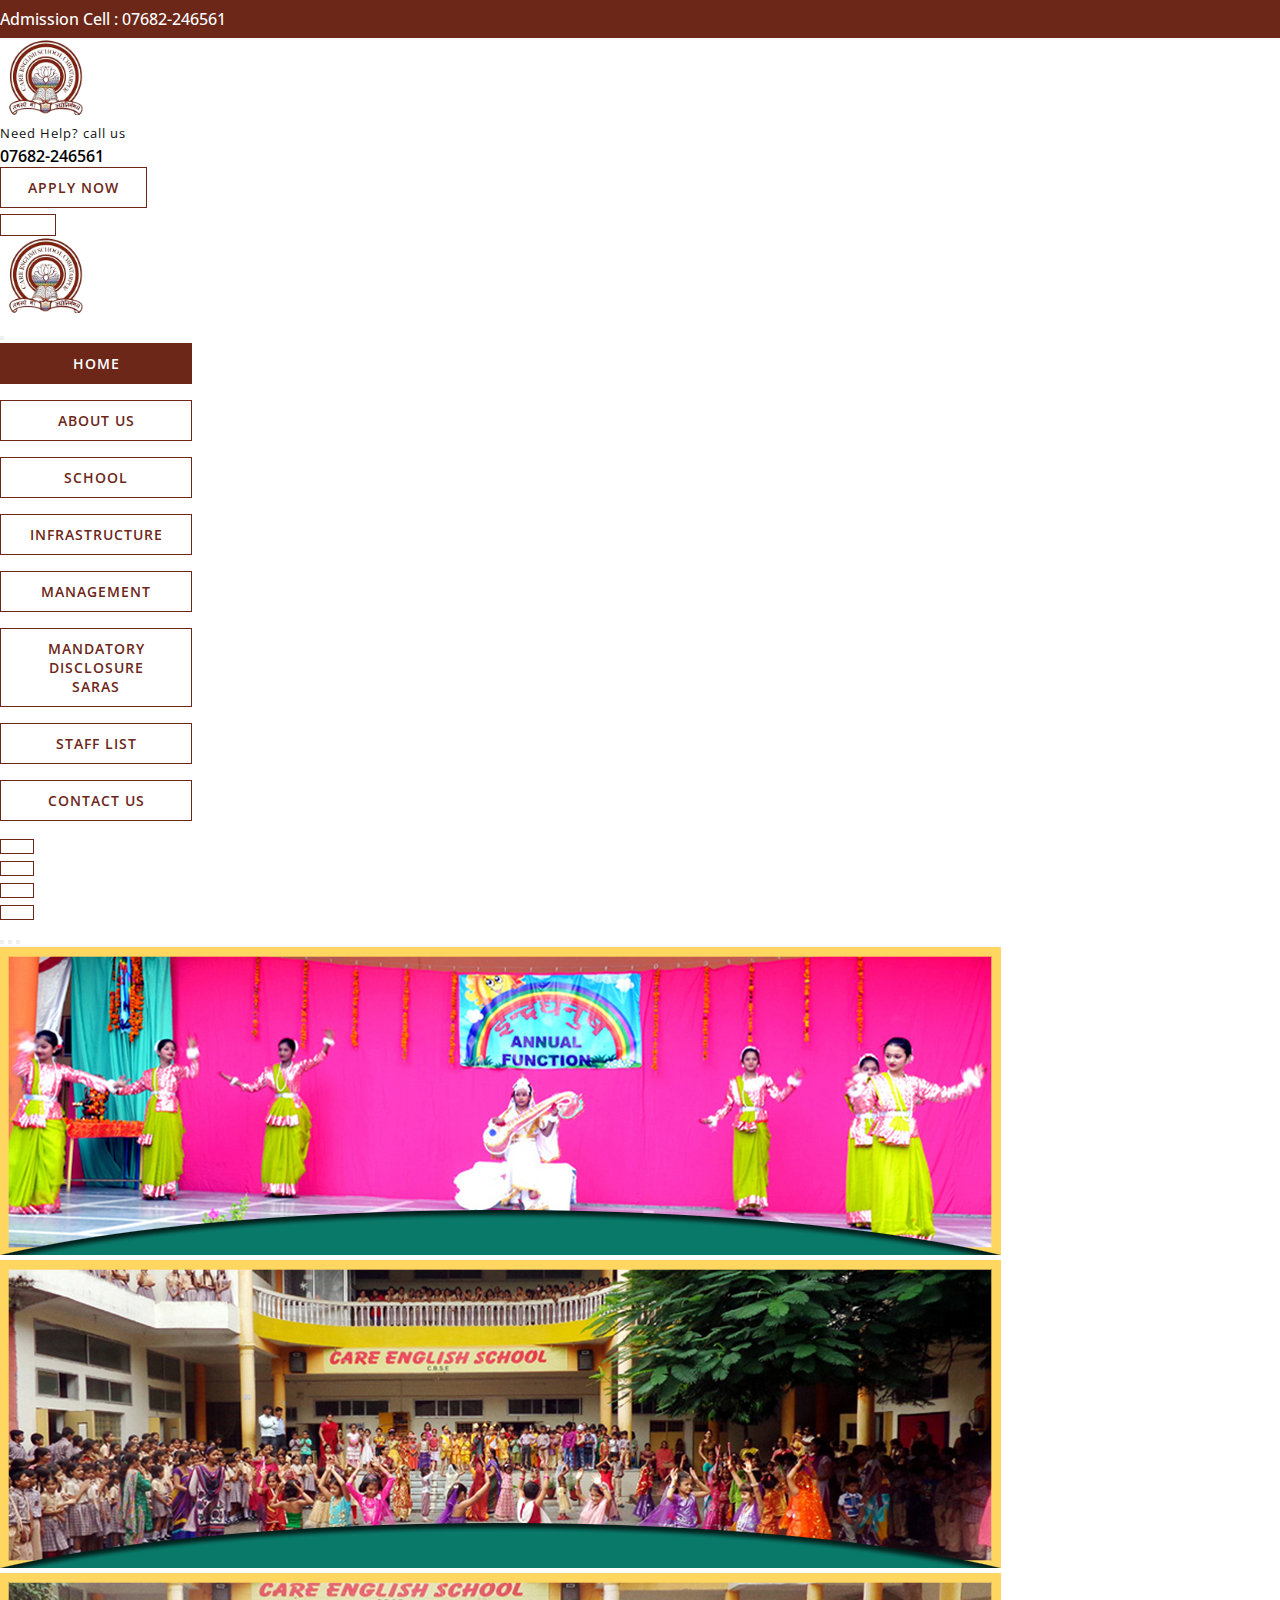
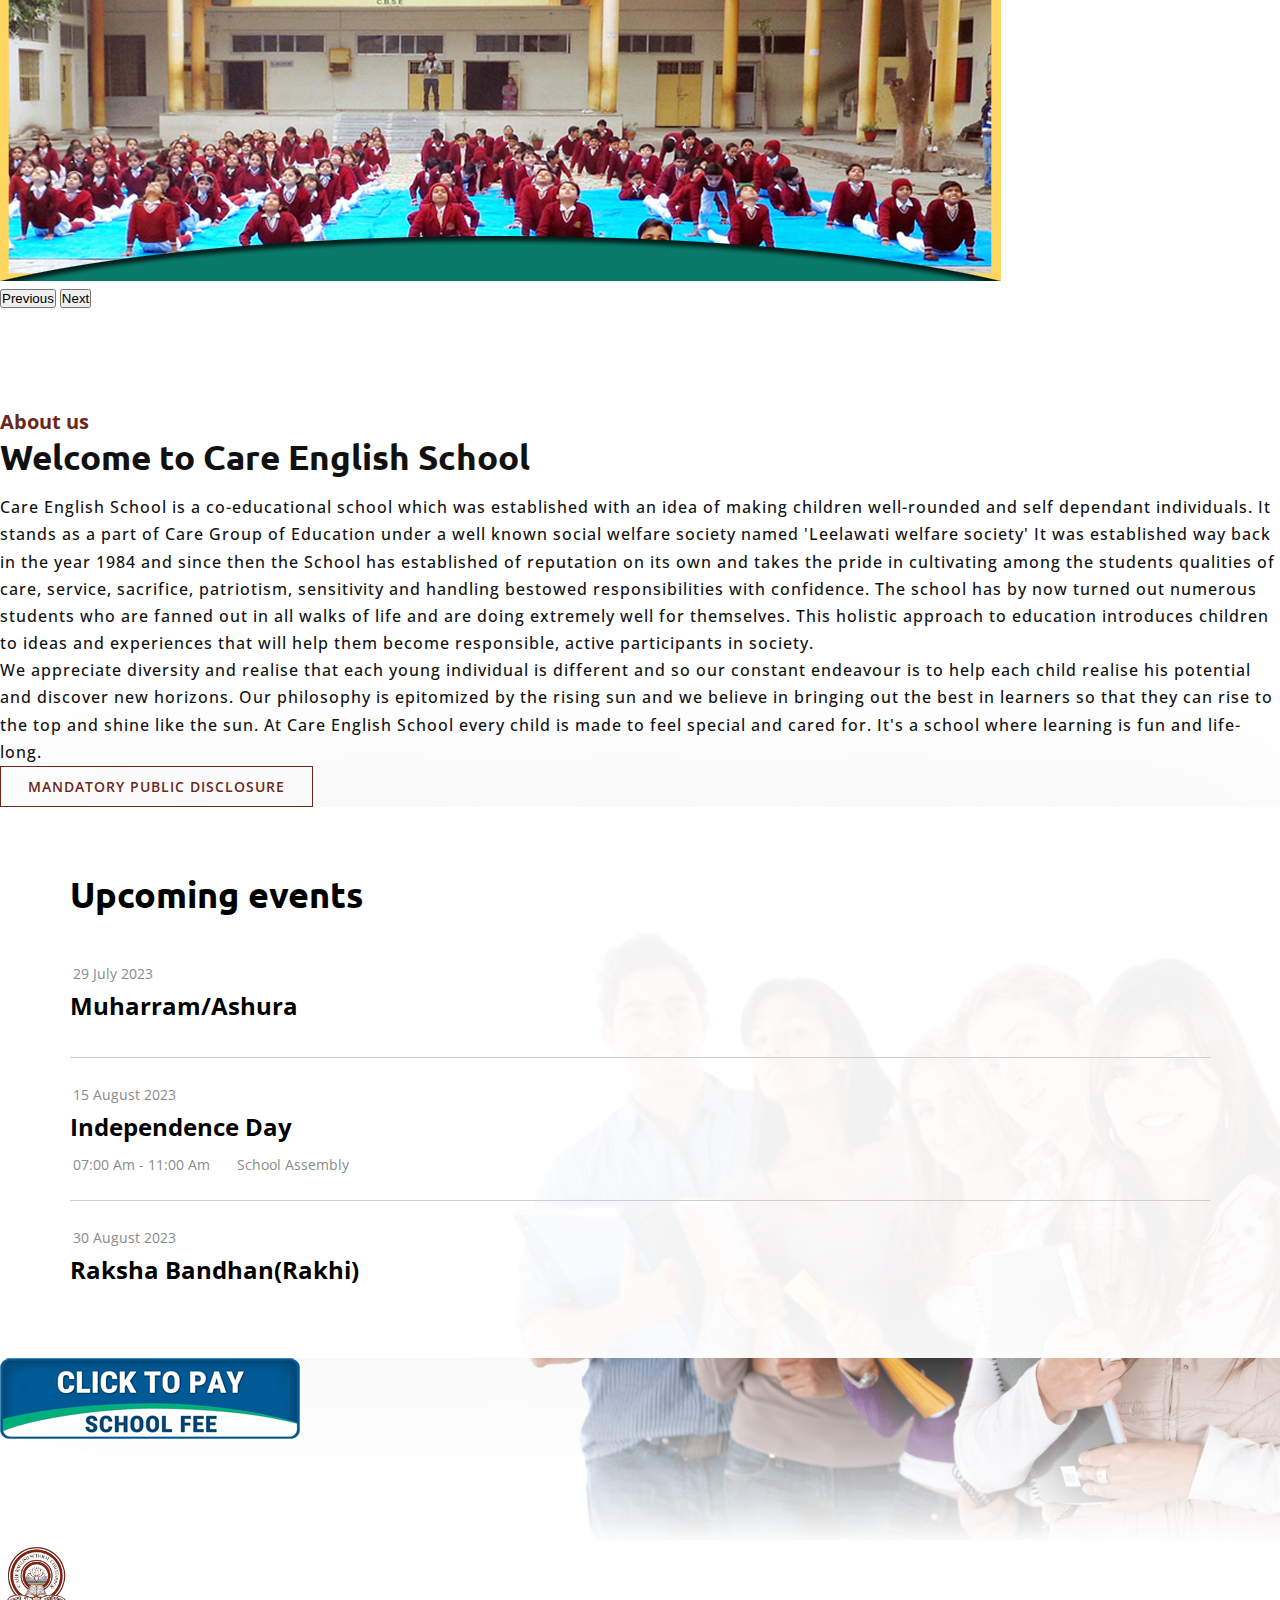
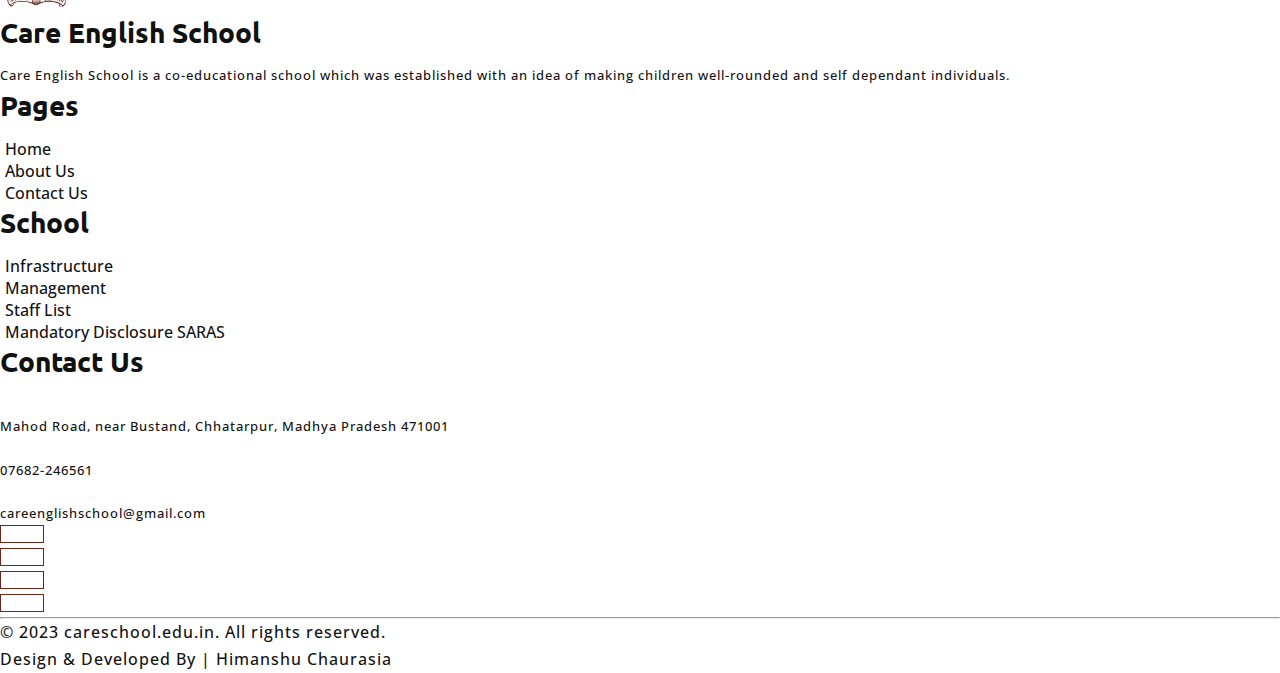
<file: index.html>
<!DOCTYPE html>
<html lang="en">

<head>
  <meta charset="UTF-8" />
  <meta http-equiv="X-UA-Compatible" content="IE=edge" />
  <meta name="viewport" content="width=device-width, initial-scale=1.0" />
  <link href="https://cdn.jsdelivr.net/npm/bootstrap@5.3.0/dist/css/bootstrap.min.css" rel="stylesheet"
    integrity="sha384-9ndCyUaIbzAi2FUVXJi0CjmCapSmO7SnpJef0486qhLnuZ2cdeRhO02iuK6FUUVM" crossorigin="anonymous" />
  <link rel="stylesheet" href="https://cdnjs.cloudflare.com/ajax/libs/font-awesome/6.4.0/css/all.min.css"
    integrity="sha512-iecdLmaskl7CVkqkXNQ/ZH/XLlvWZOJyj7Yy7tcenmpD1ypASozpmT/E0iPtmFIB46ZmdtAc9eNBvH0H/ZpiBw=="
    crossorigin="anonymous" />
  <!-- CSS -->
  <link rel="stylesheet" href="css/style.css" />
  <link rel="stylesheet" href="css/media.css" />
  <!-- Favicon -->
  <link rel="shortcut icon" href="img/favicon_io (1)/favicon.ico" type="image/x-icon">
  <title>Care English School</title>
</head>

<body>

 
</div>
  <!-- Main -->
  <div class="all">
    
    <div class="sticky-top">
      <div class="header-top">
        <div class="container">
          <div class="d-flex justify-content-around align-items-center">
            <div>
              <i class="fa fa-phone me-2" style="color: #ffc600"></i><span>Admission Cell : 07682-246561</span>
            </div>
            <div>
              <i class="fa fa-envelope me-2" style="color: #ffc600"></i><span>E-Mail :
                careenglishschool@gmail.com</span>
            </div>
            <div>
              <i class="fa fa-envelope me-2" style="color: #ffc600"></i><span>Download :
                <a href="#" style="color: #fff">Download Application Form</a></span>
            </div>
          </div>
        </div>
      </div>
    
      <!-- header top -->
      <!-- header logo support -->
    
      <nav class="navbar ">
        <div class="d-flex  align-items-center w-100 snav">
          <div class="logo">
            <a href="index.html">
              <img src="img/logo.png" alt="Logo" />
            </a>
          </div>
          <div class="support-button d-flex justify-content-end align-items-center">
            <div class="support d-flex justify-content-center align-items-center">
              <div class="icon">
                <i class="fa fa-headset me-2" style="color: #ffc600; font-size: 2rem"></i>
              </div>
              <div class="support d-flex flex-column">
                <p>Need Help? call us</p>
                <span>07682-246561</span>
              </div>
            </div>
            <div class="button ms-5">
              <a href="#" class="main-btn">Apply Now</a>
            </div>
          </div>
          <button class="navbar-toggler main-btn " type="button" data-bs-toggle="offcanvas"
            data-bs-target="#offcanvasNavbar" aria-controls="offcanvasNavbar" aria-label="Toggle navigation">
            <i class="fa fa-bars-staggered"></i>
          </button>
        </div>
    
        <div class="offcanvas offcanvas-start" tabindex="-1" id="offcanvasNavbar"
          aria-labelledby="offcanvasNavbarLabel">
          <div class="offcanvas-header">
            <div class="logo">
              <a href="index.html">
                <img src="img/logo.png" alt="Logo" />
              </a>
            </div>
            <button type="button" class="btn-close ms-5" data-bs-dismiss="offcanvas" aria-label="Close"></button>
          </div>
          <div class="offcanvas-body">
            <ul class="navbar-nav text-center h-80">
              <li class="nav-item">
                <a class="nav-link main-btn active" aria-current="page" href="index.html">Home</a>
              </li>
              <li class="nav-item">
                <a class="nav-link main-btn" href="about.html">About Us</a>
              </li>
              <li class="nav-item dropdown">
                <a class="nav-link main-btn dropdown-toggle" href="#" role="button" data-bs-toggle="dropdown"
                  aria-expanded="false">
                  School
                </a>
                <ul class="dropdown-menu text-center">
                  <li class="nav-item">
                    <a class="nav-link main-btn" aria-current="page" href="infrastructure.html">Infrastructure</a>
                  </li>
                  <li class="nav-item">
                    <a class="nav-link main-btn" aria-current="page" href="management.html">Management</a>
                  </li>
                  <li class="nav-item">
                    <a class="nav-link main-btn" aria-current="page" href="mandatory.html">Mandatory Disclosure SARAS</a>
                  </li>
                  <li class="nav-item">
                    <a class="nav-link main-btn" aria-current="page" href="stafflist.html">Staff List</a>
                  </li>
                   
                  
                </ul>
              </li>
              <li class="nav-item">
                <a class="nav-link main-btn" href="contact.html">Contact Us</a>
              </li>
            </ul>
           
          </div>
          <div class="d-flex mb-3">
            <li><a href="#" class="main-btn nbtn mx-3"><i class="fa-brands fa-facebook-f"></i></a></li>
            <li><a href="#" class="main-btn nbtn mx-3"><i class="fa-brands fa-twitter"></i></a></li>
            <li><a href="#" class="main-btn nbtn mx-3"><i class="fa-brands fa-instagram"></i></a></li>
            <li><a href="#" class="main-btn nbtn mx-3"><i class="fa-brands fa-youtube"></i></a></li>
          </div>
        </div>
      </nav>
    </div>
    <header>

      <!-- Carousel -->

      <div id="carouselExampleCaptions" class="carousel slide top" data-bs-ride="carousel">
        <div class="carousel-indicators">
          <button type="button" data-bs-target="#carouselExampleCaptions" data-bs-slide-to="0" class="active"
            aria-current="true" aria-label="Slide 1"></button>
          <button type="button" data-bs-target="#carouselExampleCaptions" data-bs-slide-to="1"
            aria-label="Slide 2"></button>
          <button type="button" data-bs-target="#carouselExampleCaptions" data-bs-slide-to="2"
            aria-label="Slide 3"></button>
        </div>
        <div class="carousel-inner">
          <div class="carousel-item active">
            <img src="img/slide1.jpg" class="d-block w-100" alt="...">

          </div>
          <div class="carousel-item">
            <img src="img/slide2.jpg" class="d-block w-100" alt="...">

          </div>
          <div class="carousel-item">
            <img src="img/slide3.jpg" class="d-block w-100" alt="...">

          </div>
        </div>
        <button class="carousel-control-prev" type="button" data-bs-target="#carouselExampleCaptions"
          data-bs-slide="prev">
          <span class="carousel-control-prev-icon" aria-hidden="true"></span>
          <span class="visually-hidden">Previous</span>
        </button>
        <button class="carousel-control-next" type="button" data-bs-target="#carouselExampleCaptions"
          data-bs-slide="next">
          <span class="carousel-control-next-icon" aria-hidden="true"></span>
          <span class="visually-hidden">Next</span>
        </button>
      </div>
    </header>

    <!-- About -->
    <section id="about-part">
      <div class="container">
        <div class="row">
          <div class="col-lg-5 py-2">
            <div class="section-title">
              <h5>About us</h5>
              <h2>Welcome to Care English School </h2>
            </div> <!-- section title -->
            <div class="about-cont">
              <p>Care English School is a co-educational school which was established with an idea of making children
                well-rounded and self dependant individuals. It stands as a part of Care Group of Education under a well
                known social welfare society named 'Leelawati welfare society' It was established way back in the year
                1984 and since then the School has established of reputation on its own and takes the pride in
                cultivating among the students qualities of care, service, sacrifice, patriotism, sensitivity and
                handling bestowed responsibilities with confidence. The school has by now turned out numerous students
                who are fanned out in all walks of life and are doing extremely well for themselves. This holistic
                approach to education introduces children to ideas and experiences that will help them become
                responsible, active participants in society.</p>
              <p>We appreciate diversity and realise that each young individual is different and so our constant
                endeavour is to help each child realise his potential and discover new horizons. Our philosophy is
                epitomized by the rising sun and we believe in bringing out the best in learners so that they can rise
                to the top and shine like the sun. At Care English School every child is made to feel special and cared
                for. It's a school where learning is fun and life-long.</p>
              <a href="mandatory.html" class="main-btn mt-55">MANDATORY PUBLIC DISCLOSURE</a>
            </div>
          </div> <!-- about cont -->
          <div class="col-lg-6 offset-lg-1">
            <div class="about-event rounded">
              <div class="event-title">
                <h3>Upcoming events</h3>
              </div> <!-- event title -->
              <ul>
                <li>
                  <div class="singel-event">
                    <span><i class="fa fa-calendar"></i>29 July 2023</span>
                    <a href="#">
                      <h4>Muharram/Ashura</h4>
                    </a>
                  </div>
                </li>
                <li>
                  <div class="singel-event">
                    <span><i class="fa fa-calendar"></i> 15 August 2023</span>
                    <a href="#">
                      <h4>Independence Day</h4>
                    </a>
                    <span><i class="fa fa-clock-o"></i> 07:00 Am - 11:00 Am</span>
                    <span><i class="fa fa-map-marker"></i> School Assembly </span>
                  </div>
                </li>
                <li>
                  <div class="singel-event">
                    <span><i class="fa fa-calendar"></i> 30 August 2023</span>
                    <a href="#">
                      <h4>Raksha Bandhan(Rakhi)</h4>
                    </a>
                  </div>
                </li>
              </ul>
            </div>
            <div class="fee mt-4 text-center">
              <a href="https://smarthubeducation.hdfcbank.com/SmartFees/Landing.action?instId=3159" target="_blank">
                <img src="img/fee.png" alt="">
              </a>
              
            </div> <!-- about event -->
          </div>
        </div> <!-- row -->
      </div> <!-- container -->
      <div class="about-bg">
        <img src="img/bg-1.png" alt="About">
      </div>

    </section>

    <footer class="mb-2">
      <div class="container">
        <div class="footer-top">
          <div class="row">
            <div class="col-lg-3 col-md-6 col-sm-6">
              <div class="logo">
                <a href="#">
                  <img src="img/logo.png" alt="Logo" />
                </a>
              </div>
              <h3>Care English School</h3>
              <p class="fabout">Care English School is a co-educational school which was established with an idea of
                making children well-rounded and self dependant individuals.</p>
            </div>
            <div class="col-lg-3 col-md-6 col-sm-6">
    
              <h3>Pages</h3>
              <ul class="navbar-nav page">
                <li><a href="index.html"><i class="fa fa-angle-right"></i>Home</a></li>
                <li><a href="about.html"><i class="fa fa-angle-right"></i>About Us</a></li>
                <!-- <li><a href="index-2.html"><i class="fa fa-angle-right"></i>Academic</a></li> -->
                <!-- <li><a href="index-2.html"><i class="fa fa-angle-right"></i>Home</a></li> -->
                <li><a href="contact.html"><i class="fa fa-angle-right"></i>Contact Us</a></li>
    
              </ul>
            </div>
            <div class="col-lg-3 col-md-6 col-sm-6">
    
              <h3>School</h3>
              <ul class="navbar-nav page">
                <li><a href="infrastructure.html"><i class="fa fa-angle-right"></i>Infrastructure</a></li>
                <li><a href="management.html"><i class="fa fa-angle-right"></i>Management</a></li>
                <li><a href="stafflist.html"><i class="fa fa-angle-right"></i>Staff List</a></li>
                <li><a href="mandatory.html"><i class="fa fa-angle-right"></i>Mandatory Disclosure SARAS</a></li>
                <!-- <li><a href="index-2.html"><i class="fa fa-angle-right"></i>Documentation</a></li> -->
              </ul>
            </div>
            <div class="col-lg-3 col-md-6 col-sm-6">
              <h3>Contact Us</h3>
              <ul class="navbar-nav page">
                <li class="d-flex">
                  <div class="icon">
                    <i class="fa fa-home"></i>
                  </div>
                  <div class="cont">
                    <p>Mahod Road, near Bustand, Chhatarpur, Madhya Pradesh 471001</p>
                  </div>
                </li>
                <li class="d-flex">
                  <div class="icon">
                    <i class="fa fa-phone"></i>
                  </div>
                  <div class="cont">
                    <p>07682-246561</p>
                  </div>
                </li>
                <li class="d-flex">
                  <div class="icon">
                    <i class="fa fa-envelope"></i>
                  </div>
                  <div class="cont">
                    <p>careenglishschool@gmail.com</p>
                  </div>
                </li>
              </ul>
              <div class="d-flex justify-content-between">
                <li><a href="#" class="main-btn fbtn"><i class="fa-brands fa-facebook-f"></i></a></li>
                <li><a href="#" class="main-btn fbtn"><i class="fa-brands fa-twitter"></i></a></li>
                <li><a href="#" class="main-btn fbtn"><i class="fa-brands fa-instagram"></i></a></li>
                <li><a href="#" class="main-btn fbtn"><i class="fa-brands fa-youtube"></i></a></li>
    
              </div>
    
            </div>
          </div>
          <hr>
          <div class="footer-bottom">
            <div class="row">
              <div class="col-md-6 col-sm-12">
                <p class="fcredit">
                  © 2023 <a href="index.html">careschool.edu.in</a>. All rights reserved.
                </p>
              </div>
              <div class="col-md-6 col-sm-12 text-end">
                <p class="fcredit">
                  Design & Developed By | <a href="https://himanshuchaurasia9.github.io/Himanshu.github.io/">Himanshu
                    Chaurasia</a>
                </p>
              </div>
            </div>
          </div>
        </div>
    </footer>


  </div>

  <script src="js/main.js"></script>
  <script src="https://cdn.jsdelivr.net/npm/@popperjs/core@2.11.8/dist/umd/popper.min.js"
    integrity="sha384-I7E8VVD/ismYTF4hNIPjVp/Zjvgyol6VFvRkX/vR+Vc4jQkC+hVqc2pM8ODewa9r"
    crossorigin="anonymous"></script>
  <script src="https://cdn.jsdelivr.net/npm/bootstrap@5.3.0/dist/js/bootstrap.min.js"
    integrity="sha384-fbbOQedDUMZZ5KreZpsbe1LCZPVmfTnH7ois6mU1QK+m14rQ1l2bGBq41eYeM/fS"
    crossorigin="anonymous"></script>
</body>

</html>
</file>
<file: css/style.css>
/* 1 General */
@import url('https://fonts.googleapis.com/css2?family=Ubuntu:wght@300;400;500;700&display=swap');
@import url('https://fonts.googleapis.com/css2?family=Open+Sans:wght@300;400;500;600;700;800&display=swap');


* {
    box-sizing: border-box;
    margin: 0;
    padding: 0;
}

:root {
    /* Background Color */
    --primary-color: #6c2719;
    --secondary-color: #FFC600;
    --bg-black: #111111;
    --bg-dark: #1C1819;
    --bg-white: #fff;
    --bg-gray: #e5e5e5;

    /* Text Color */
    --primary-text: #6c2719;
    --text-white: #fff;
    --text-black: #111111;

    /* Font Family */
    --primary-font: 'Ubuntu', sans-serif;
    --secondary-font: 'Open Sans', sans-serif;
}

body {
    font-family: var(--secondary-font);
    background-color: var(--bg-white);
}

a {
    text-decoration: none;
    color: var(--text-black);

}

li{
    list-style: none;
}
/* 1 Custom CSS */

::-webkit-scrollbar {
    width: 6px;
}

::-webkit-scrollbar-track {
    background: var(--bg-dark-blue);
}

::-webkit-scrollbar-thumb {
    background: var(--primary-color);
}

section {
    padding: 100px 0;
}

.main-btn {
    display: inline-block;
    padding: 10px 27px;
    border: 1px solid var(--primary-color); 
    color: var(--primary-text);
    font-weight: 600;
    font-size: 14px;
    text-transform: uppercase;
    letter-spacing: 1px;   
    background:linear-gradient(to right, var(--primary-color) 50%, transparent 50%);
    background-size:200% 100%;
    background-position: right bottom;
    transition:all 0.5s ease-out;
} 
.main-btn:hover {
    color: var(--text-white);  
    background-position: left bottom; 
} 

h1 {
    font-size: 80px;
    line-height: 1.2;
    font-weight: 400;
    color: var(--text-black);
    margin-bottom: 20px;
    font-family: var(--primary-font);
}

h1 span {
    color: var(--primary-color);
}

h2 {
    font-weight: 700;
    font-size: 35px;
    margin-bottom: 15px;
    color: var(--text-black);
    font-family: var(--primary-font);
}

h3 {
    font-weight: 700;
    font-size: 28px;
    margin-bottom: 15px;
    color: var(--text-black);
    font-family: var(--primary-font);
}

h5 {
    font-weight: 700;
    font-size: 20px;
    color: var(--primary-text);
}

p {
    color: var(--text-black);
    font-size: 1rem;
    line-height: 1.7;
    letter-spacing: 1px;
    font-weight: 400;
}
/*  */
.header-top{
    background-color: var(--primary-color);
    height: 2.4rem;
    line-height: 2.4rem;
    color: var(--bg-white);
    font-weight: 500;
}

.logo img{
    height: 5rem;
}
.navbar{
background-color: var(--bg-white);

}
.navbar 
.snav{
    justify-content: space-around;
    
}

.support p{
    font-size: 0.8rem;
    font-weight: 400;
    margin: 0;
    padding: 0;
}
.support span{
    font-weight: 600;
}

.navbar-toggler:focus{
    border: unset;
    outline: unset;
    box-shadow: none;
}
.navbar-toggler{
    border-radius: 0;
    font-size: 1.2rem;
}

.offcanvas{
    width: 320px !important;
}

.offcanvas .nav-item .nav-link{
    margin-bottom: 1rem;
    width: 12rem;
    text-align: center;
}

.offcanvas .nav-item .active{
    
    color: var(--text-white);  
    background-position: left bottom;
    
}
.offcanvas .nbtn{
    padding: 0.4rem 1rem;
}


.dropdown-menu{
    border: unset;
}



#about-part{
    position: relative;
}

#about-part p{
    font-size: 1rem;
    font-weight: 500;
}
.about-bg{
    width: 60%;
    position: absolute;
    bottom: 0;
    right: 0;
    z-index: -2;
}
.about-bg::before{
    position: absolute;
    content: '';
    width: 100%;
    height: 100%;
    background: rgb(255,255,255);
    background: -webkit-gradient(linear, left top, left bottom, color-stop(60%, rgba(255,255,255,0)), to(rgba(255,255,255,1)));
    background: linear-gradient(180deg, rgba(255,255,255,0) 60%, rgba(255,255,255,1) 100%);
}

.about-bg img{
    width: 100%;
}

.about-support p{
    padding-top: 30px;
}


.box{
    -webkit-box-shadow: 0px 0px 191px 0px rgba(0,0,0,0.06);
    box-shadow: 0px 0px 191px 0px rgba(0,0,0,0.06);
    padding: 2rem;
    background-color: rgba(255, 255, 255, 0.95);
}

.about-event{
    -webkit-box-shadow: 0px 0px 191px 0px rgba(0,0,0,0.06);
    box-shadow: 0px 0px 191px 0px rgba(0,0,0,0.06);
    padding: 65px 70px 37px;
    background-color: rgba(255, 255, 255, 0.95);
}
.about-event .event-title h3{
    font-size: 36px;
    color: #000;
    padding-bottom: 5px;
}
.about-event ul li .singel-event{
    padding: 25px 0;
    border-bottom: 1px solid #cecece;
}
.about-event ul li:last-child .singel-event{
    border-bottom: 0;
}

.about-event ul li .singel-event span{
    font-size: 14px;
    color: #8a8a8a;
    margin-right: 20px;
}
.about-event ul li .singel-event span i{
    color: #ffc600;
    margin-right: 3px;
}
.about-event ul li .singel-event a{
    display: block;
}
.about-event ul li .singel-event a h4{
    padding-top: 5px;
    padding-bottom: 10px;
    color: #000;
    font-size: 24px;
    -webkit-transition: all 0.4s linear;
    transition: all 0.4s linear;
}
.about-event ul li .singel-event a:hover h4{
    color: #ffc600;
}

footer .logo img{
height: 4rem;
}

footer p{
    font-size: 0.8rem;
    font-weight: 500;
}

footer .page li i{
    color: var(--secondary-color);
    margin-right: 0.3rem;
    margin-bottom: 0.8rem;
    -webkit-transition: all 0.4s linear;
    transition: all 0.4s linear;
}
footer .page li a{
    font-weight: 500;
}


footer .page li a:hover{
    color: var(--secondary-color);
}

footer .page li a:hover i{
    margin-right: 1rem;
}
footer .fbtn{
    padding: 0.5rem 1.3rem;
}
footer .fcredit{
    font-weight: 500;
    font-size: 1rem;
}

footer .fcredit a:hover{
    text-decoration: underline;
    
}

.contact .icon i{
padding: 1rem;
}
.form-control:focus {
    border-color: var(--primary-color);
    box-shadow: inset 0 1px 1px rgba(0, 0, 0, 0.075), 0 0 8px rgba(108, 39, 25,0.6);
    
  }





/*===== Preloader Style =====*/

.preloader {
	position: fixed;
	top: 0;
	left: 0;
	width: 100%;
	height: 100%;
	background-color: #fff;
	z-index: 9999;
}
.preloader .color-1{
    background-color: #ffc600 !important;
}
.rubix-cube {
	border: 1px solid #FFF;
	width: 48px;
	height: 48px;
	background-color: #FFF;
	position: absolute;
	top: 50%;
	left: 50%;
	-webkit-transform: translate(-50%, -50%);
	transform: translate(-50%, -50%);
}
.rubix-cube .layer{
	width:14px;
	height:14px;
	background-color:#07294d;
	border:1px solid #FFF;
	position:absolute;
	
}
.rubix-cube .layer-1{
	left:0px;
	top:0px;
	-webkit-animation: rubixcube4 2s infinite linear;
	animation: rubixcube4 2s infinite linear; 
}
.rubix-cube .layer-2{
	left:16px;
	top:0px;
	-webkit-animation: rubixcube3 2s infinite  linear;
	animation: rubixcube3 2s infinite  linear; 
}
.rubix-cube .layer-3{
	left:32px;
	top:0px;
}
.rubix-cube .layer-4{
	left:0px;
	top:16px;
	-webkit-animation: rubixcube5 2s infinite linear;
	animation: rubixcube5 2s infinite linear; 
	
}
.rubix-cube .layer-5{
	left:16px;
	top:16px;
	-webkit-animation: rubixcube2 2s infinite linear;
	animation: rubixcube2 2s infinite linear; 
}
.rubix-cube .layer-6{
	left:32px;
	top:16px;
	-webkit-animation: rubixcube1 2s infinite linear;
	animation: rubixcube1 2s infinite linear; 
}
.rubix-cube .layer-7{
	left:0px;
	top:32px;
	-webkit-animation: rubixcube6 2s infinite linear;
	animation: rubixcube6 2s infinite linear; 
}
.rubix-cube .layer-8{
	left:16px;
	top:32px;
	-webkit-animation: rubixcube7 2s infinite linear;
	animation: rubixcube7 2s infinite linear; 
	
}
@-webkit-keyframes rubixcube1{
	20%{ top:16px; left:32px;}
	30%{ top:32px; left:32px; }
	40%{ top:32px; left:32px; }
	50%{ top:32px; left:32px; }
	60%{ top:32px; left:32px; }	
	70%{ top:32px; left:32px; }	
	80%{ top:32px; left:32px; }	
	90%{ top:32px; left:32px; }	
	100%{ top:32px; left:16px; }
	
}
@keyframes rubixcube1{
	20%{ top:16px; left:32px;}
	30%{ top:32px; left:32px; }
	40%{ top:32px; left:32px; }
	50%{ top:32px; left:32px; }
	60%{ top:32px; left:32px; }	
	70%{ top:32px; left:32px; }	
	80%{ top:32px; left:32px; }	
	90%{ top:32px; left:32px; }	
	100%{ top:32px; left:16px; }
	
}
@-webkit-keyframes rubixcube2{
	30%{ left:16px;}
	40%{ left:32px;}
	50%{ left:32px;}
	60%{ left:32px;}
	70%{ left:32px;}
	80%{ left:32px;}
	90%{ left:32px;}
	100%{ left:32px;}
}
@keyframes rubixcube2{
	30%{ left:16px;}
	40%{ left:32px;}
	50%{ left:32px;}
	60%{ left:32px;}
	70%{ left:32px;}
	80%{ left:32px;}
	90%{ left:32px;}
	100%{ left:32px;}
}

@-webkit-keyframes rubixcube3{
	30%{ top:0px;}
	40%{ top:0px;}
	50%{ top:16px;}
	60%{ top:16px;}
	70%{ top:16px;}
	80%{ top:16px;}
	90%{ top:16px;}
	100%{ top:16px;}
}

@keyframes rubixcube3{
	30%{ top:0px;}
	40%{ top:0px;}
	50%{ top:16px;}
	60%{ top:16px;}
	70%{ top:16px;}
	80%{ top:16px;}
	90%{ top:16px;}
	100%{ top:16px;}
}
@-webkit-keyframes rubixcube4{
	50%{ left:0px;}
	60%{ left:16px;}
	70%{ left:16px;}
	80%{ left:16px;}
	90%{ left:16px;}
	100%{ left:16px;}
}
@keyframes rubixcube4{
	50%{ left:0px;}
	60%{ left:16px;}
	70%{ left:16px;}
	80%{ left:16px;}
	90%{ left:16px;}
	100%{ left:16px;}
}
@-webkit-keyframes rubixcube5{
	60%{ top:16px;}
	70%{ top:0px;}
	80%{ top:0px;}
	90%{ top:0px;}
	100%{ top:0px;}
}
@keyframes rubixcube5{
	60%{ top:16px;}
	70%{ top:0px;}
	80%{ top:0px;}
	90%{ top:0px;}
	100%{ top:0px;}
}
@-webkit-keyframes rubixcube6{
	70%{ top:32px;}
	80%{ top:16px;}
	90%{ top:16px;}
	100%{ top:16px;}
}
@keyframes rubixcube6{
	70%{ top:32px;}
	80%{ top:16px;}
	90%{ top:16px;}
	100%{ top:16px;}
}
@-webkit-keyframes rubixcube7{
	80%{ left:16px;}
	90%{ left:0px;}
	100%{ left:0px;}
}
@keyframes rubixcube7{
	80%{ left:16px;}
	90%{ left:0px;}
	100%{ left:0px;}
}

.loaded{
    display: none;
}
</file>
<file: css/media.css>
@media (max-width: 1199px){
   

}
@media (max-width:991px){
    .header-top{
        font-size: 0.7rem;
    }
    .about-cont{
        margin-bottom: 1rem;
    }

    footer .fbtn {
        padding: 0.2rem 1rem;
    }
    footer .fcredit{
        font-size: 0.8rem;
    }

}
@media (max-width: 767px){
    .header-top{
        display: none;
    }
    .fcredit{
        text-align: center;
    }
    .navbar 
    .snav{
        justify-content: space-between;
        margin: 0 1rem;
    }

    .support-button{
        display: none !important;
    }
    .top{
        height: 14rem;
    }
    .top .carousel-item img{
        height: 14rem;
    }
    #about-part{
        padding: 1rem 0;
    }
    .box{
        padding: 1rem;
    }

}
</file>
